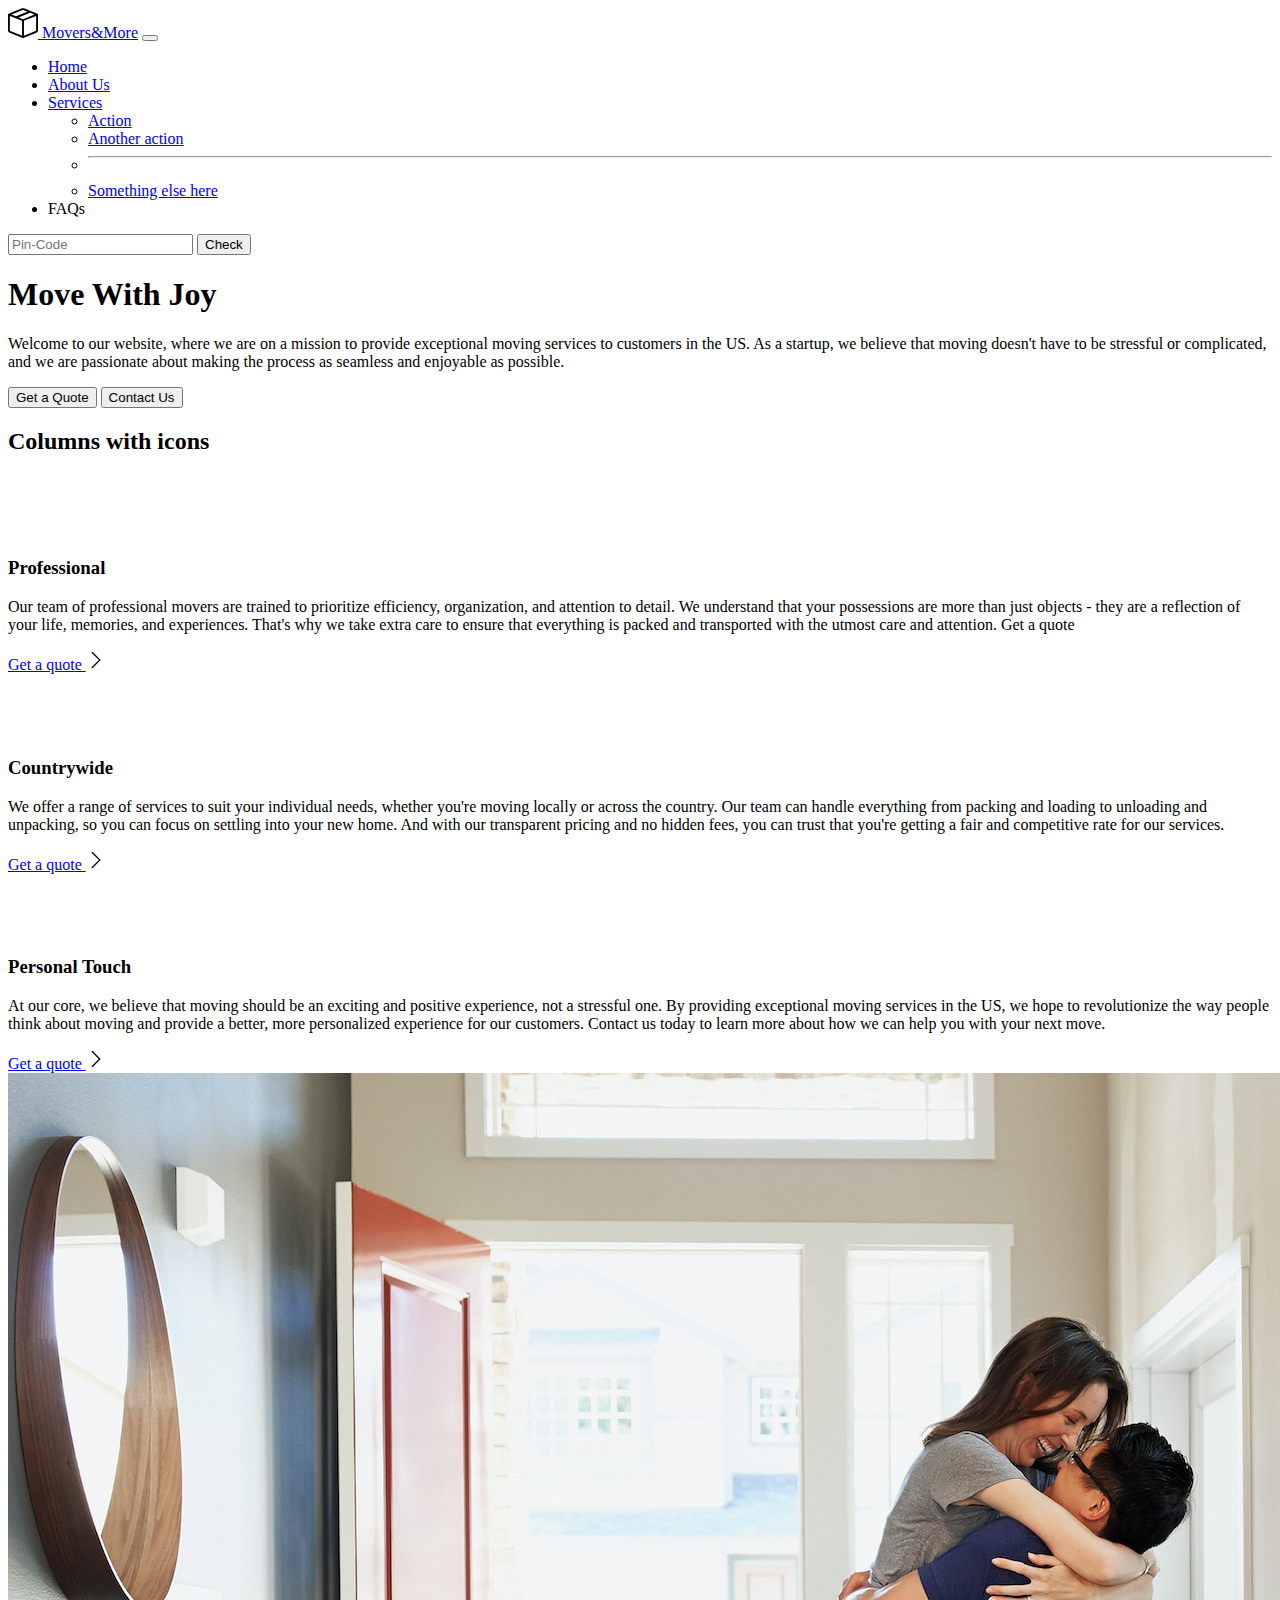
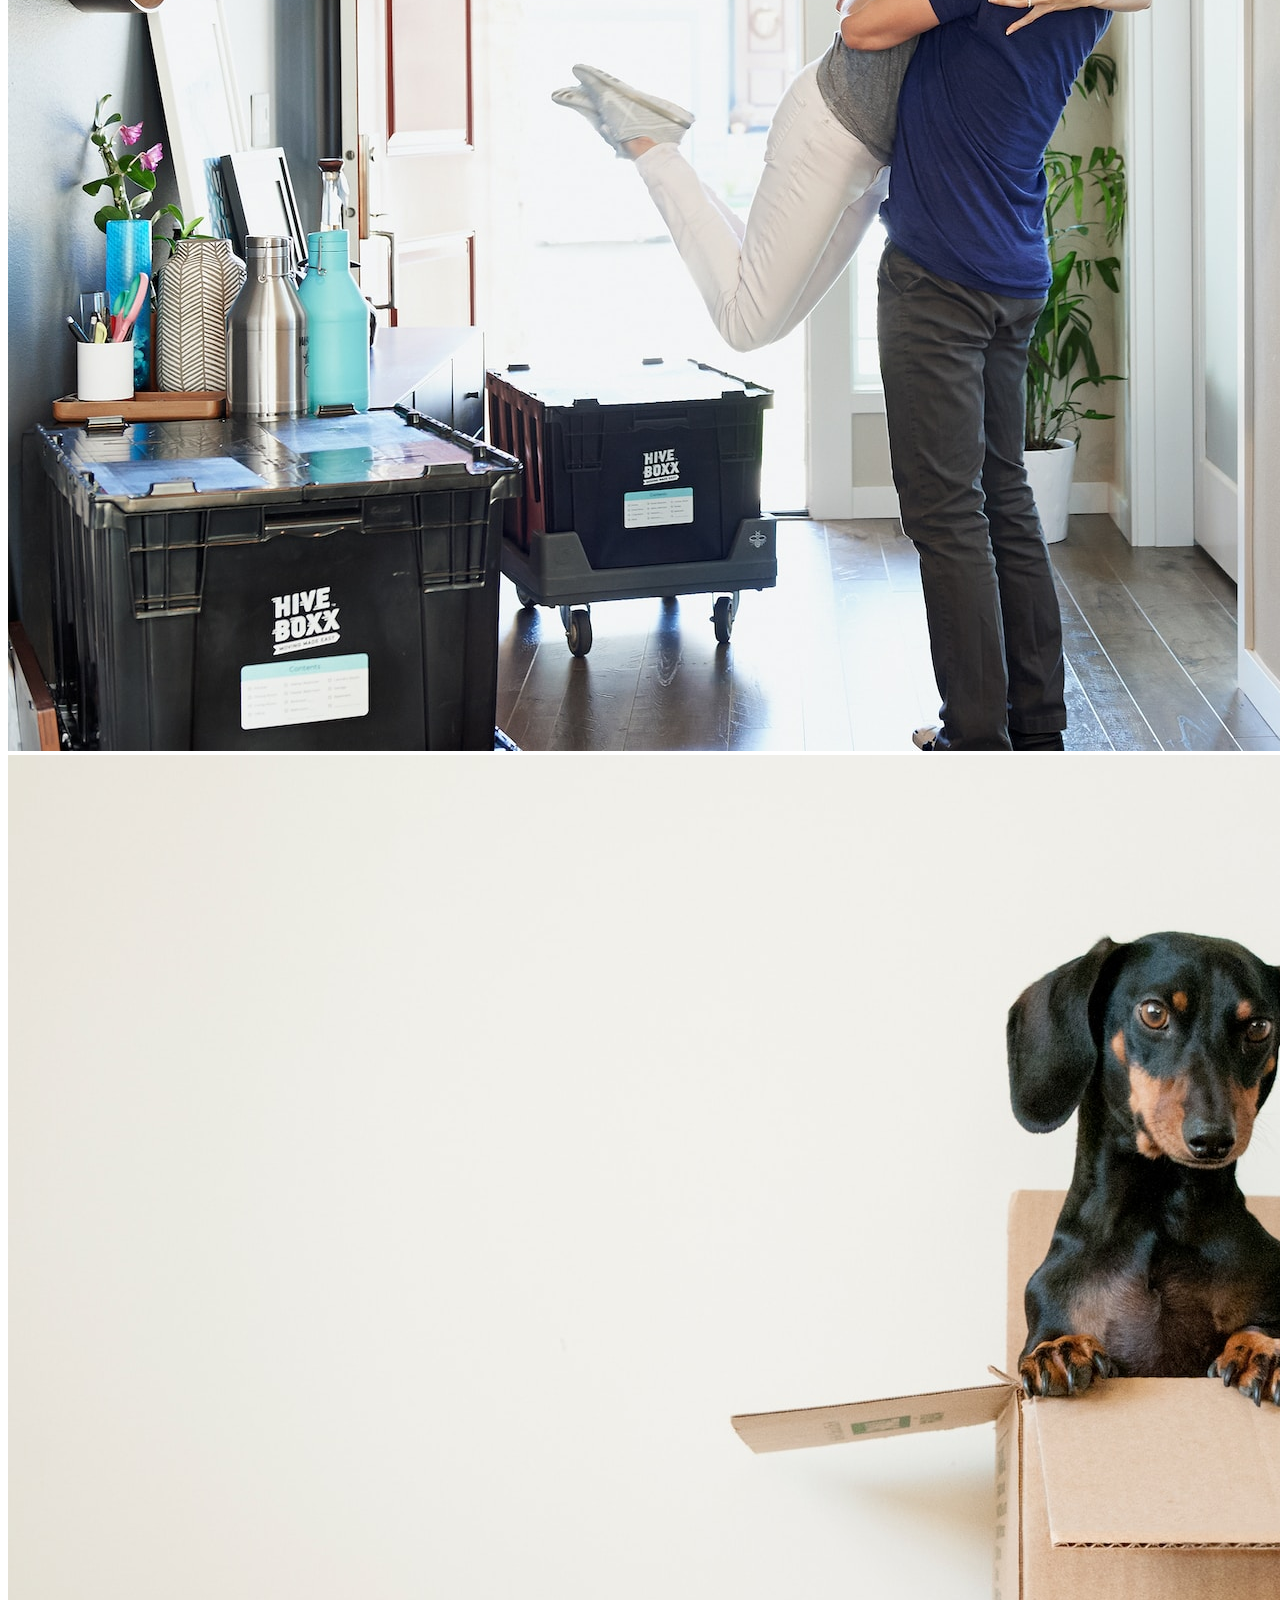
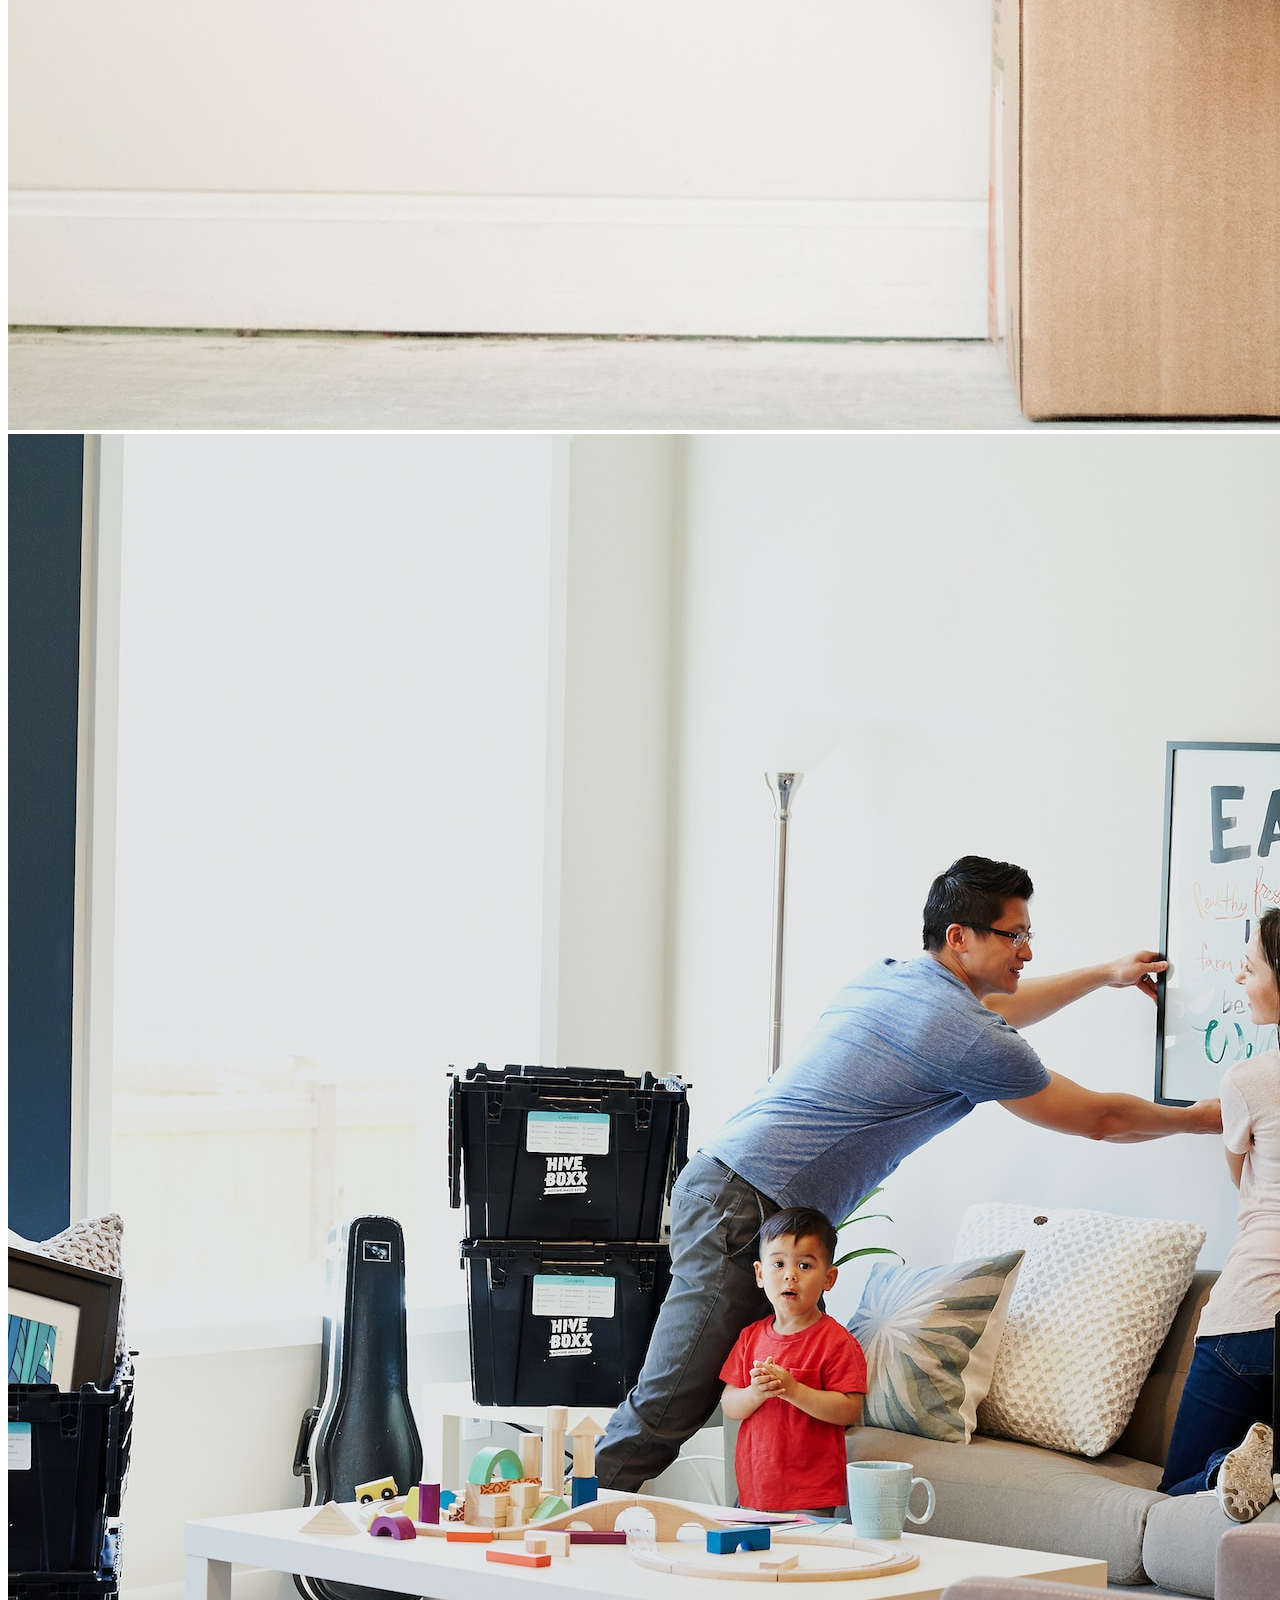
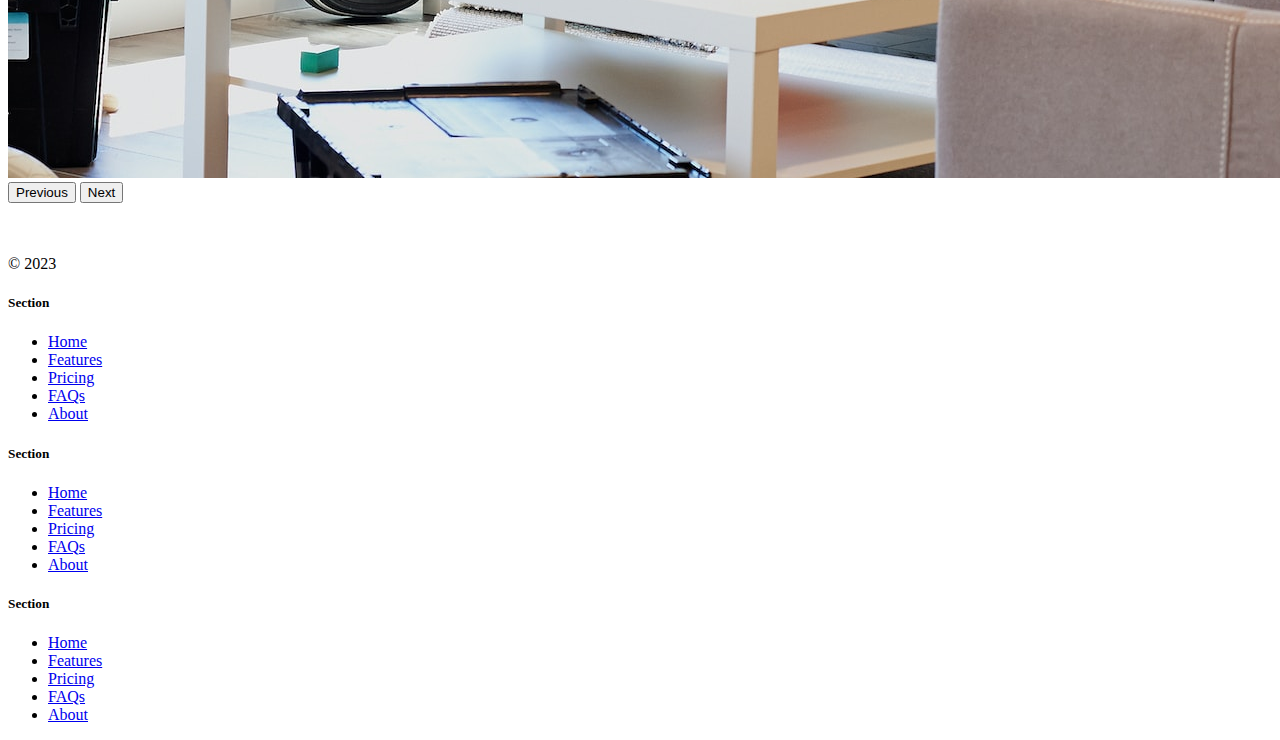
<file: bootstrap-Movers-Website-main/index.html>
<!DOCTYPE html>
<html lang="en" data-bs-theme="dark">

<head>
  <meta charset="UTF-8">
  <meta name="viewport" content="width=device-width, initial-scale=1.0">
  <title>Bootstrap Components</title>
  <link href="https://cdn.jsdelivr.net/npm/bootstrap@5.3.0-alpha2/dist/css/bootstrap.min.css" rel="stylesheet"
    integrity="sha384-aFq/bzH65dt+w6FI2ooMVUpc+21e0SRygnTpmBvdBgSdnuTN7QbdgL+OapgHtvPp" crossorigin="anonymous">
  <style>
    .feature-icon {
      width: 4rem;
      height: 4rem;
      border-radius: 0.75rem;
                  }
  </style>
</head>

<body>
  <nav class="navbar navbar-expand-lg bg-body-tertiary">
    <div class="container-fluid">
      <a class="navbar-brand" href="#"><img src="./box-seam.svg" alt="Mover&More icon" height="30px"> Movers&More</a>
      <button class="navbar-toggler" type="button" data-bs-toggle="collapse" data-bs-target="#navbarSupportedContent" aria-controls="navbarSupportedContent" aria-expanded="false" aria-label="Toggle navigation">
        <span class="navbar-toggler-icon"></span>
      </button>
      <div class="collapse navbar-collapse" id="navbarSupportedContent">
        <ul class="navbar-nav me-auto mb-2 mb-lg-0">
          <li class="nav-item">
            <a class="nav-link active" aria-current="page" href="#">Home</a>
          </li>
          <li class="nav-item">
            <a class="nav-link" href="#">About Us</a>
          </li>
          <li class="nav-item dropdown">
            <a class="nav-link dropdown-toggle" href="#" role="button" data-bs-toggle="dropdown" aria-expanded="false">
              Services
            </a>
            <ul class="dropdown-menu">
              <li><a class="dropdown-item" href="#">Action</a></li>
              <li><a class="dropdown-item" href="#">Another action</a></li>
              <li><hr class="dropdown-divider"></li>
              <li><a class="dropdown-item" href="#">Something else here</a></li>
            </ul>
          </li>
          <li class="nav-item">
            <a class="nav-link disabled" aria-disabled="true">FAQs</a>
          </li>
        </ul>
        <form class="d-flex" role="search">
          <input class="form-control me-2" type="search" placeholder="Pin-Code" aria-label="Search">
          <button class="btn btn-outline-success" type="submit">Check</button>
        </form>
      </div>
    </div>
  </nav>
  
  <div class="px-4 pt-5 my-5 text-center border-bottom">
    <h1 class="display-4 fw-bold text-body-emphasis">Move With Joy</h1>
    <div class="col-lg-6 mx-auto">
      <p class="lead mb-4">Welcome to our website, where we are on a mission to provide exceptional moving services to
        customers in the US. As a
        startup, we believe that moving doesn't have to be stressful or complicated, and we are passionate about making
        the
        process as seamless and enjoyable as possible.
      </p>
      <div class="d-grid gap-2 d-sm-flex justify-content-sm-center mb-5">
        <button type="button" class="btn btn-primary btn-lg px-4 me-sm-3">Get a Quote</button>
        <button type="button" class="btn btn-outline-secondary btn-lg px-4">Contact Us</button>
      </div>
    </div>

    <div class="container px-4 py-5" id="featured-3">
      <h2 class="pb-2 border-bottom">Columns with icons</h2>
      <div class="row g-4 py-5 row-cols-1 row-cols-lg-3">
        <div class="feature col">
          <div class="feature-icon d-inline-flex align-items-center justify-content-center text-bg-primary bg-gradient fs-2 mb-3">
            <img src="./briefcase.svg" alt="briefcase"  height="30">
          </div>
          <h3 class="fs-2 text-body-emphasis">Professional</h3>
          <p>Our team of professional movers are trained to prioritize efficiency, organization, and attention to detail. We understand that your possessions are more than just objects - they are a reflection of your life, memories, and experiences. That's why we take extra care to ensure that everything is packed and transported with the utmost care and attention.
            Get a quote</p>
          <a href="#" class="icon-link">
            Get a quote
            <img src="./chevron-right.svg" alt="cheveron"  height="20">
          </a>
        </div>
        <div class="feature col">
          <div class="feature-icon d-inline-flex align-items-center justify-content-center text-bg-primary bg-gradient fs-2 mb-3">
            <img src="./chat-square-heart.svg" alt="chat-square-heart"  height="30">
          </div>
          <h3 class="fs-2 text-body-emphasis">Countrywide</h3>
          <p>We offer a range of services to suit your individual needs, whether you're moving locally or across the country. Our team can handle everything from packing and loading to unloading and unpacking, so you can focus on settling into your new home. And with our transparent pricing and no hidden fees, you can trust that you're getting a fair and competitive rate for our services.
            </p>
          <a href="#" class="icon-link">
            Get a quote
            <img src="./chevron-right.svg" alt="cheveron"  height="20">
          </a>
        </div>
        <div class="feature col">
          <div class="feature-icon d-inline-flex align-items-center justify-content-center text-bg-primary bg-gradient fs-2 mb-3">
            <img src="./bus-front.svg" alt="bus-front"  height="30">
          </div>
          <h3 class="fs-2 text-body-emphasis">Personal Touch</h3>
          <p>At our core, we believe that moving should be an exciting and positive experience, not a stressful one. By providing exceptional moving services in the US, we hope to revolutionize the way people think about moving and provide a better, more personalized experience for our customers. Contact us today to learn more about how we can help you with your next move.
            </p>
          <a href="#" class="icon-link">
            Get a quote
            <img src="./chevron-right.svg" alt="cheveron"  height="20">
          </a>
        </div>
      </div>
    </div>
     

    <div class="container">
    <div id="carouselExample" class="carousel slide">
      <div class="carousel-inner">
        <div class="carousel-item active">
          <img src="./couple.jpg" class="d-block w-100" alt="couple">
        </div>
        <div class="carousel-item">
          <img src="./dog.jpg" class="d-block w-100" alt="dog">
        </div>
        <div class="carousel-item">
          <img src="./family.jpg" class="d-block w-100" alt="family">
        </div>
      </div>
      <button class="carousel-control-prev" type="button" data-bs-target="#carouselExample" data-bs-slide="prev">
        <span class="carousel-control-prev-icon" aria-hidden="true"></span>
        <span class="visually-hidden">Previous</span>
      </button>
      <button class="carousel-control-next" type="button" data-bs-target="#carouselExample" data-bs-slide="next">
        <span class="carousel-control-next-icon" aria-hidden="true"></span>
        <span class="visually-hidden">Next</span>
      </button>
    </div>
  </div>

  <footer class="row row-cols-1 row-cols-sm-2 row-cols-md-5 py-5 my-5 border-top">
    <div class="col mb-3">
      <a href="/" class="d-flex align-items-center mb-3 link-body-emphasis text-decoration-none">
        <svg class="bi me-2" width="40" height="32"><use xlink:href="#bootstrap"></use></svg>
      </a>
      <p class="text-body-secondary">© 2023</p>
    </div>

    <div class="col mb-3">

    </div>

    <div class="col mb-3">
      <h5>Section</h5>
      <ul class="nav flex-column">
        <li class="nav-item mb-2"><a href="#" class="nav-link p-0 text-body-secondary">Home</a></li>
        <li class="nav-item mb-2"><a href="#" class="nav-link p-0 text-body-secondary">Features</a></li>
        <li class="nav-item mb-2"><a href="#" class="nav-link p-0 text-body-secondary">Pricing</a></li>
        <li class="nav-item mb-2"><a href="#" class="nav-link p-0 text-body-secondary">FAQs</a></li>
        <li class="nav-item mb-2"><a href="#" class="nav-link p-0 text-body-secondary">About</a></li>
      </ul>
    </div>

    <div class="col mb-3">
      <h5>Section</h5>
      <ul class="nav flex-column">
        <li class="nav-item mb-2"><a href="#" class="nav-link p-0 text-body-secondary">Home</a></li>
        <li class="nav-item mb-2"><a href="#" class="nav-link p-0 text-body-secondary">Features</a></li>
        <li class="nav-item mb-2"><a href="#" class="nav-link p-0 text-body-secondary">Pricing</a></li>
        <li class="nav-item mb-2"><a href="#" class="nav-link p-0 text-body-secondary">FAQs</a></li>
        <li class="nav-item mb-2"><a href="#" class="nav-link p-0 text-body-secondary">About</a></li>
      </ul>
    </div>

    <div class="col mb-3">
      <h5>Section</h5>
      <ul class="nav flex-column">
        <li class="nav-item mb-2"><a href="#" class="nav-link p-0 text-body-secondary">Home</a></li>
        <li class="nav-item mb-2"><a href="#" class="nav-link p-0 text-body-secondary">Features</a></li>
        <li class="nav-item mb-2"><a href="#" class="nav-link p-0 text-body-secondary">Pricing</a></li>
        <li class="nav-item mb-2"><a href="#" class="nav-link p-0 text-body-secondary">FAQs</a></li>
        <li class="nav-item mb-2"><a href="#" class="nav-link p-0 text-body-secondary">About</a></li>
      </ul>
    </div>
  </footer>
  <script src="https://cdn.jsdelivr.net/npm/bootstrap@5.3.2/dist/js/bootstrap.bundle.min.js" integrity="sha384-C6RzsynM9kWDrMNeT87bh95OGNyZPhcTNXj1NW7RuBCsyN/o0jlpcV8Qyq46cDfL" crossorigin="anonymous"></script>
  

</body>

</html>
</file>
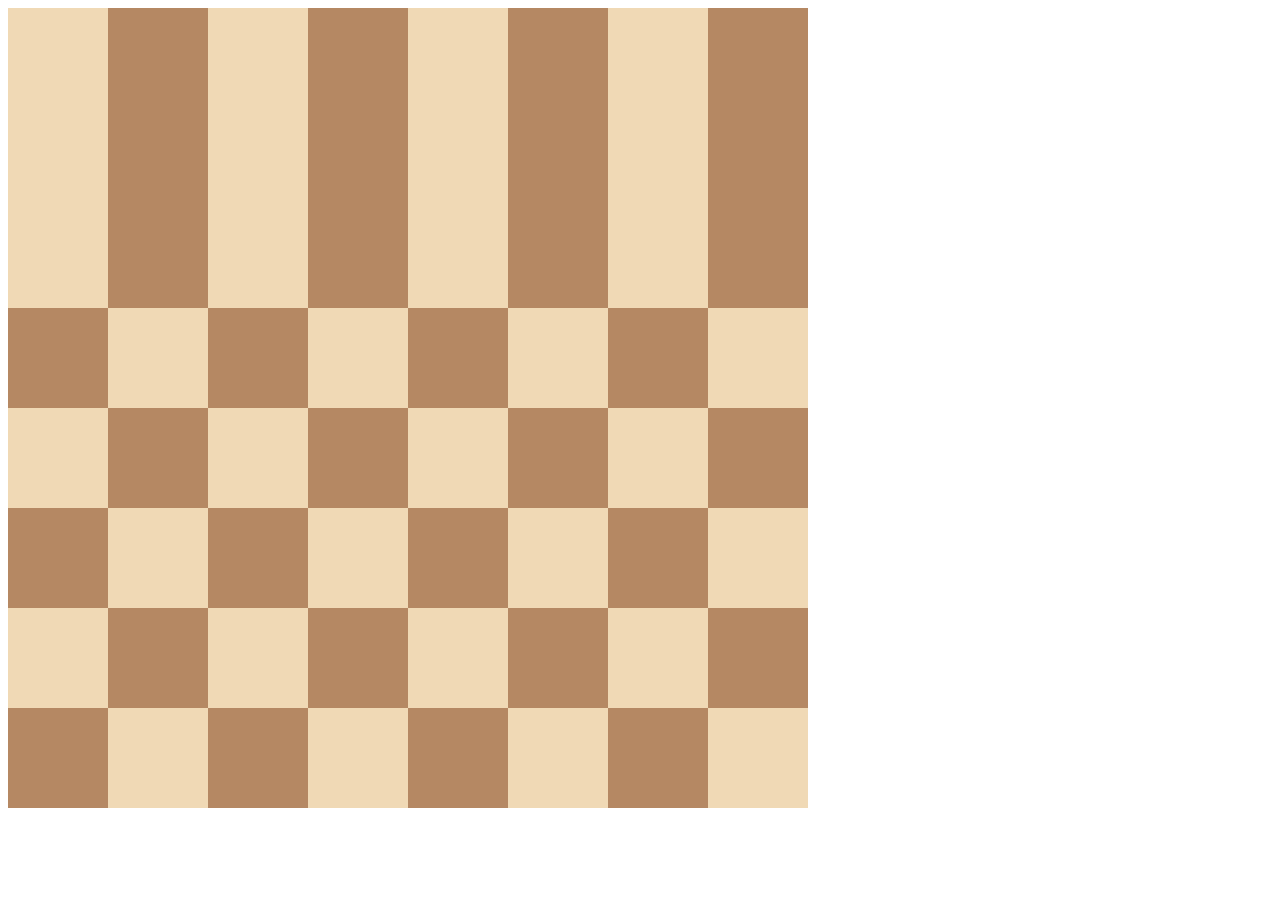
<file: css-basic-chessboard-main/index.html>
<!DOCTYPE html>
<html>

<head>
  <title>Chessboard</title>
  <style>
    /* Write your code here */
    /* Each square should be 100px by 100px */
    /* My colours for white: #f0d9b5, black: #b58863 */
    .container{
      width: 800px;
      height: 800px;
      display: grid;
      grid-template-columns: 1fr 1fr 1fr 1fr 1fr 1fr 1fr 1fr;
      grid-template-rows: 1fr 1fr 1fr 1fr 1fr 1fr 1fr 1fr;
    }
    
    .white{

      background-color:#f0d9b5 ;
      width:100px;
      height: 100px;
    }

    .black{
      display: grid;
      grid-template-columns: 1fr 1fr;
      grid-template-rows: 1fr 1fr;
      background-color:#b58863;
      width:100px;
      height: 100px;
    }
  </style>
</head>

<body>
  <div class="container">
    <div class="white"></div>    
    <div class="black"></div>
    <div class="white"></div>    
    <div class="black"></div>
    <div class="white"></div>    
    <div class="black"></div>
    <div class="white"></div>    
    <div class="black"></div>   
    <div class="white"></div>
    <div class="black"></div>    
    <div class="white"></div>
    <div class="black"></div>
    <div class="white"></div>
    <div class="black"></div>
    <div class="white"></div>
    <div class="black"></div>
    <div class="white"></div>
    <div class="black"></div>
    <div class="white"></div>
    <div class="black"></div>
    <div class="white"></div>
    <div class="black"></div>
    <div class="white"></div>
    <div class="black"></div>
    <div class="black"></div>
    <div class="white"></div>
    <div class="black"></div>
    <div class="white"></div>
    <div class="black"></div>
    <div class="white"></div>
    <div class="black"></div>
    <div class="white"></div>
    <div class="white"></div>
    <div class="black"></div>
    <div class="white"></div>
    <div class="black"></div>
    <div class="white"></div>
    <div class="black"></div>
    <div class="white"></div>
    <div class="black"></div>
    <div class="black"></div>
    <div class="white"></div>
    <div class="black"></div>
    <div class="white"></div>
    <div class="black"></div>
    <div class="white"></div>
    <div class="black"></div>
    <div class="white"></div>
    <div class="white"></div>
    <div class="black"></div>
    <div class="white"></div>
    <div class="black"></div>
    <div class="white"></div>
    <div class="black"></div>
    <div class="white"></div>
    <div class="black"></div>
    <div class="black"></div>
    <div class="white"></div>
    <div class="black"></div>
    <div class="white"></div>
    <div class="black"></div>
    <div class="white"></div>
    <div class="black"></div>
    <div class="white"></div>
  </div>
</body>

</html>
</file>
